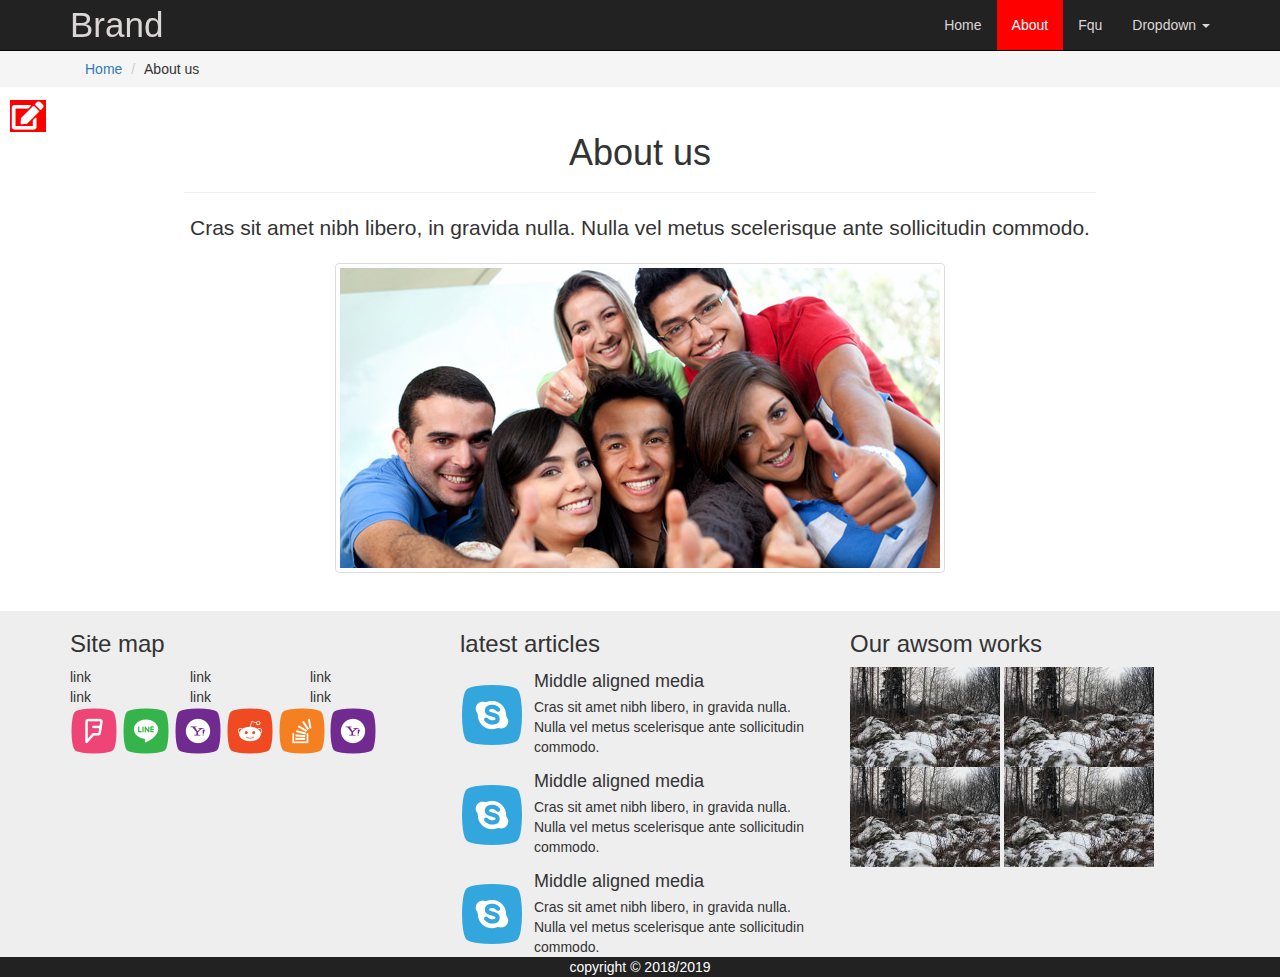
<file: About.html>
<!DOCTYPE html>
<html>
<head>
	<meta charset="utf-8">
	<meta http-equiv="X-UA-Compatible" content="IE=edge">
    <meta name="viewport" content="width=device-width, initial-scale=1">
	<title>boostrap3</title>
	<link rel="stylesheet"  href="css/bootstrap.css">
	<link rel="stylesheet"  href="css/all.min.css">
	<link rel="stylesheet"  href="css/style.css">
  <link rel="stylesheet"  href="css/pages.css">
	<link rel="stylesheet"  href="css/defaultcolors.css">
	<link rel="stylesheet"  href="css/hover.css">
	<script src="js/html5shiv.min.js" type="text/javascript"></script>
	<script src="js/respond.min.js" type="text/javascript"></script>
</head>
<body>
 <!--***************************************************color piker *********************************************************************-->
    <section class="colo_piker">
    	<div class="color_box">
    		<h4>Color Caption</h4>
    		<ul class="list-unstyled">
    			<li data-value = "css/defaultcolors.css"></li>
    			<li data-value ="css/bluecolors.css"></li>
    			
    		</ul>
    	</div>
    	<i class="fa fa-edit fa-2x gearBox"></i>
    </section>


 <!--**********************************************the navbar start here*************************************************************-->	
	<nav class="navbar  navbar-inverse navbar-fixed-top">
       <div class="container">
 <!-- Brand and toggle get grouped for better mobile display -->
       <div class="navbar-header">
      <button type="button" class="navbar-toggle collapsed" data-toggle="collapse" data-target="#bs-example-navbar-collapse-1" aria-expanded="false">
        <span class="sr-only">Toggle navigation</span>
        <span class="icon-bar"></span>
        <span class="icon-bar"></span>
        <span class="icon-bar"></span>
      </button>
      <a class="navbar-brand hvr-float" href="#">Brand</a>
    </div>
 <!-- Collect the nav links, forms, and other content for toggling -->
    <div class="collapse navbar-collapse" id="bs-example-navbar-collapse-1">
      <ul class="nav navbar-nav navbar-right">
        <li><a href="index.html">Home <span class="sr-only">(current)</span></a></li>
        <li class="active"><a href="about.html">About</a></li>
        <li><a href="Fqu.html">Fqu</a></li>
        <li class="dropdown">
          <a href="#" class="dropdown-toggle" data-toggle="dropdown" role="button" aria-haspopup="true" aria-expanded="false">Dropdown <span class="caret"></span></a>
          <ul class="dropdown-menu">
            <li><a href="#">Action</a></li>
            <li><a href="#">Another action</a></li>
            <li><a href="#">Something else here</a></li>
            <li role="separator" class="divider"></li>
            <li><a href="#">One more separated link</a></li>
          </ul>
        </li>
      </ul>
      
      
    </div><!-- /.navbar-collapse -->
  </div><!-- /.container-fluid -->
</nav>
 <!--**********************************************the navbar end here*************************************************************-->        
<div id="back_button">
  <i class="fa fa-chevron-up fa-3x"></i>
</div>
<section class="links">
  <div class="container">
    <ol class="breadcrumb">
       <li class="active"><a href="about.html">Home</a></li>
       <li ><a href="#"></a>About us</li>
    </ol>
  </div>
</section>

<section class="about_us text-center" >
  <div class="container">
    <h2 class="h1">About us</h2><hr>
    <p class="lead">Cras sit amet nibh libero, in gravida nulla. Nulla vel metus scelerisque ante sollicitudin commodo.</p>
    <img src="images/group-booking.jpg" class="img-thumbnail">
  </div>
</section>







 <!--.............................................foooter..................................................................................-->
<footer>
	<div class="container">
		<div class="row">
			
			<div class="col-lg-4">
				<h3>Site map</h3>
				<ul class="list-unstyled site-maps">
					<li>link</li>
		            <li>link</li>
		            <li>link</li>
		            <li>link</li>
		            <li>link</li>
		            <li>link</li>
				</ul>
				<div>
					
					<img src="images/if_social_media-12_3456206.png" alt="img">
					<img src="images/if_social_media-17_3456201.png" alt="img">
					<img src="images/if_social_media-47_3456220.png" alt="img">
					<img src="images/if_social_media-25_3456193.png" alt="img">
					<img src="images/if_social_media-32_3456186 (1).png" alt="img">
					<img src="images/if_social_media-47_3456220.png" alt="img">

				</div>
			</div>
			
			

			
			<div class="col-lg-4">
				<h3>latest articles</h3>
				             <div class="media">
                                  <div class="media-left media-middle">
                                          <a href="#">
                                              <img class="media-object" src="images/if_social_media-27_3456191.png" alt="img">
                                          </a>
                                    </div>
                                    <div class="media-body">
                                        <h4 class="media-heading">Middle aligned media</h4>
                                    Cras sit amet nibh libero, in gravida nulla. Nulla vel metus scelerisque ante sollicitudin commodo.
                                  </div>
                             </div>

                             <div class="media">
                                  <div class="media-left media-middle">
                                          <a href="#">
                                              <img class="media-object" src="images/if_social_media-27_3456191.png" alt="img">
                                          </a>
                                    </div>
                                    <div class="media-body">
                                        <h4 class="media-heading">Middle aligned media</h4>
                                    Cras sit amet nibh libero, in gravida nulla. Nulla vel metus scelerisque ante sollicitudin commodo.
                                  </div>
                             </div>

                             <div class="media">
                                  <div class="media-left media-middle">
                                          <a href="#">
                                              <img class="media-object" src="images/if_social_media-27_3456191.png" alt="img">
                                          </a>
                                    </div>
                                    <div class="media-body">
                                        <h4 class="media-heading">Middle aligned media</h4>
                                    Cras sit amet nibh libero, in gravida nulla. Nulla vel metus scelerisque ante sollicitudin commodo.
                                  </div>
                             </div>
			




			</div>


			<div class="col-lg-4">
			 <h3>Our awsom works</h3>
			 <img src="images/natur1.jpg">
			 <img src="images/natur1.jpg">
			 <img src="images/natur1.jpg">
			 <img src="images/natur1.jpg">
              
            </div>



		</div>
		
	</div>
	<div class="copy text-center" >copyright &copy 2018/2019</div>
</footer>












  <script src="js/jquery-3.3.1.min.js" type="text/javascript"></script>
  <script src="js/bootstrap.min.js"    type="text/javascript"></script>
  <script src="js/script.js"           type="text/javascript"></script>
  

</body>
</html>
</file>
<file: css/style.css>
body
{
	padding-top:51px;
	overflow: hidden;
	

}
  /***********************************colorpeaker***************************************/
  .colo_piker
  {
  	position: fixed;
  	top: 100px;
  	left: 10px;
  	color:#fff; 
  	z-index: 9999;
  }
  .color_box
  {
  	width: 100px;
  	padding: 10px;
  	background-color: #333;
  	float: left;
  	display: none;
  	
  } 
  .color_box li
  {
    float: left;
    margin-right: 5px;
    width: 10px;
    height: 10px;
    
  }
  .colo_piker .gearBox
  {
  	padding: 2px;
  	
  	cursor: pointer;
  }
  /***********************************navbar links**************************************/

  
  .navbar-inverse .navbar-nav > li > a{
  	color: #dcd6d6;
  }
  /***********************************navbar links**************************************/
  
  

  /***********************************navbar brand**************************************/
  .navbar-inverse .navbar-brand {
    color: #dcd6d6;
    font-size: 35px;
  }
  /***********************************navbar brand**************************************/
  
  


  /***********************************dropdown-menu**************************************/
  .navbar-nav > li > .dropdown-menu{
    background-color: #222222;
    
    left: 0;
    right: auto;
    min-width: 200px;
  }
  /***********************************dropdown-menu**************************************/
  /***********************************dropdown-menu links********************************/
  .dropdown-menu > li > a
  {
  	color: #fff;
  	padding: 8px 20px;
  	transition: padding 0.5s ease;
  }
  .dropdown-menu > li > a:hover, .dropdown-menu > li > a:focus {
    color: #fff;
    text-decoration: none;
    
    padding-left: 30px;
  } 
  /***********************************dropdown-menu links********************************/  

  /***********************************dropdown-menu divider********************************/  


  
 /***********************************dropdown-menu divider********************************/ 


  /***********************************slider**********************************************/ 
  .carousel-caption
  {
  	bottom: 210px;
  	background-color: rgba(1,1,1,0.4);
  	padding-right: 10px;
  	padding-left: 10px;
  	border-radius: 10px;
  }
  .carousel-indicators 
  {
    bottom: 130px;
  }
  /***********************************featurs*********************************************/
  .features
  {
  	background-color: #ddd;
  	padding-top: 2%;
  	padding-bottom: 2%;

  }
 
  /********************************testemonials****************************************/
  .testmonials
  {
  	
  	margin-top: 2%;
  }
  
   .testmonials .carousel-indicators
  {
  	position: static;
  	width: 100%;
  	margin-left: 0;
  }
  .testmonials .carousel-indicators li
   {
   	 
   	width: 80px;
   	height: 80px;
   	text-indent: 0px;
   	border-radius: 50%;
   	overflow: hidden;
   } 
  
  .testmonials .carousel-indicators li img
   {
     width: 100%;
     height: 100%;
   }
   /*****************shop*****************************************/
   .box-schop
   {
   	background: #ddd;
   	width: 200px;
   	padding: 3% 5%;
   	    margin: 0 auto 15px;
   }

   /******************team****************************************/
   .ourTeam
   {
   	margin-top: 5%;
   	background:url("../images/trolltunga.jpg") no-repeat ;
   	background-size: cover;
   	width: 100%;
   	min-height: 400px;
   	color: #fff;
   }
   .transparent
   {
   	background-color: rgba(2,2,2,0.6);
   	width: 100%;
   	min-height: 400px;
   	padding-top: 5%;
   	padding-bottom:5%;

   }
   /******************************************subscribe*****************************/
   .Subscribe
   {
   	background-color: #ddd;
   	padding-top: 2%;
   	padding-bottom: 5%;
   }
   /******************************************subscribe*****************************/
   /******************************************statistique*****************************/
   .statistics
   {
   	background:url("../images/azback2nature_adventures276.jpg") no-repeat center center fixed;
   	background-size:cover;
   	width: 100%;
   	min-height: 400px;
    color: #fff;
   }
   .statistics h1
   {
   	margin-bottom: 5%;
   }
   .statistics .stat
   {
   	margin-bottom: 10%;
   }
   /******************************************statistique*****************************/
   /*****************************************ourskills********************************/
   .ourskills
   {
   	padding-top: 5%;
   	padding-bottom: 2%;
   }
   .ourskills h1
   {
   	
   	margin-bottom: 5%;
   }
   .ourskills .progress
   {
   	height: 40px;
   }
   .ourskills .progress-bar
   {
   	font-weight: bold;
   	line-height: 40px;
   }
   .ourskills .info h3
   {
      margin-top: 0px;
      
      font-weight:bold;
   }
   /*********************contact us*********************************************/
   .contact_us
   {
   	background: url("../images/azback2nature_adventures276.jpg") no-repeat center center fixed;
   	background-size: cover;
   	min-height: 400px;
    color: #fff; 
   }
   .contact_us textarea
   {
   	width: 100%;
   	height: 115px;
   }
   .contact_us textarea,.contact_us input
   {
   	background: none;
    color: #fff;
   }
   /***************************************partners*****************************/
   .partners
   {
   	padding-bottom: 5%;
   	padding-top: 5%;
   	background-color: #3a3537;;

   }
   .partners img

   {
   	transition: all 1s ease;
   	opacity: 0.7;
   }
   .partners img:hover
   {
   		opacity: 1;
   }
   /***************************************footer**************************************/
   footer
   {
   	background-color: #eee;
   }

   footer .site-maps li
   {
   	float: left;
   	width: 33.3333%;
   }
   .copy
   {
   	background-color: #222;
   	color: #fff;   
   }
   .loading
   {
   	background-color: #222;
   	color: #fff;
   	width: 100%;
   	height:100%;
   	z-index: 999999;
   	position: absolute;
   	left: 0;
   	top: 0;

   }
   /**********************************************back btn*****************************************/
   #back_button
   {
   	width: 60px;
   	height: 40px;
   	color: #fff;
   	background-color: #777;
   	position: fixed;
   	bottom: 10px;
   	right: 10px;
    text-align: center;
    display: none;
    cursor: pointer;
   }
</file>
<file: css/pages.css>
/**********************************************************************ABOUT US*******************************************************/
.links
{
	background-color: #f5f5f5;
}
.breadcrumb {
    
    margin-bottom: 0px;
}
.about_us
{
	padding-top: 2%;
	padding-bottom: 3%;
}
.about_us hr{
	width: 80%;
	color: #111;
}
/**********************************************************************ABOUT US*******************************************************/
</file>
<file: css/defaultcolors.css>
.color_box,
 .contact_us textarea,.contact_us input
  {
  	border: 1px solid red;
  } 
  .colo_piker .gearBox,
  .navbar-inverse .navbar-nav > .active > a,
  .navbar-inverse .navbar-nav > .active > a:hover,
  .navbar-inverse .navbar-nav > .active > a:focus,
  .dropdown-menu > li > a:hover, .dropdown-menu > li > a:focus, 
  .dropdown-menu .divider,
  .testmonials .carousel-indicators .active,
  .dropdown-menu .divider
   {
   
    background-color: red;
   }
  .navbar-nav > li > .dropdown-menu{
    
    border-top: 1px solid red;
    
  }
  .features h3
  {

     color: red;  
  }
</file>
<file: css/all.min.css>
/*!
 * Font Awesome Free 5.1.1 by @fontawesome - https://fontawesome.com
 * License - https://fontawesome.com/license (Icons: CC BY 4.0, Fonts: SIL OFL 1.1, Code: MIT License)
 */
.fa,.fab,.fal,.far,.fas{-moz-osx-font-smoothing:grayscale;-webkit-font-smoothing:antialiased;display:inline-block;font-style:normal;font-variant:normal;text-rendering:auto;line-height:1}.fa-lg{font-size:1.33333em;line-height:.75em;vertical-align:-.0667em}.fa-xs{font-size:.75em}.fa-sm{font-size:.875em}.fa-1x{font-size:1em}.fa-2x{font-size:2em}.fa-3x{font-size:3em}.fa-4x{font-size:4em}.fa-5x{font-size:5em}.fa-6x{font-size:6em}.fa-7x{font-size:7em}.fa-8x{font-size:8em}.fa-9x{font-size:9em}.fa-10x{font-size:10em}.fa-fw{text-align:center;width:1.25em}.fa-ul{list-style-type:none;margin-left:2.5em;padding-left:0}.fa-ul>li{position:relative}.fa-li{left:-2em;position:absolute;text-align:center;width:2em;line-height:inherit}.fa-border{border:.08em solid #eee;border-radius:.1em;padding:.2em .25em .15em}.fa-pull-left{float:left}.fa-pull-right{float:right}.fa.fa-pull-left,.fab.fa-pull-left,.fal.fa-pull-left,.far.fa-pull-left,.fas.fa-pull-left{margin-right:.3em}.fa.fa-pull-right,.fab.fa-pull-right,.fal.fa-pull-right,.far.fa-pull-right,.fas.fa-pull-right{margin-left:.3em}.fa-spin{animation:a 2s infinite linear}.fa-pulse{animation:a 1s infinite steps(8)}@keyframes a{0%{transform:rotate(0deg)}to{transform:rotate(1turn)}}.fa-rotate-90{-ms-filter:"progid:DXImageTransform.Microsoft.BasicImage(rotation=1)";transform:rotate(90deg)}.fa-rotate-180{-ms-filter:"progid:DXImageTransform.Microsoft.BasicImage(rotation=2)";transform:rotate(180deg)}.fa-rotate-270{-ms-filter:"progid:DXImageTransform.Microsoft.BasicImage(rotation=3)";transform:rotate(270deg)}.fa-flip-horizontal{-ms-filter:"progid:DXImageTransform.Microsoft.BasicImage(rotation=0, mirror=1)";transform:scaleX(-1)}.fa-flip-vertical{transform:scaleY(-1)}.fa-flip-horizontal.fa-flip-vertical,.fa-flip-vertical{-ms-filter:"progid:DXImageTransform.Microsoft.BasicImage(rotation=2, mirror=1)"}.fa-flip-horizontal.fa-flip-vertical{transform:scale(-1)}:root .fa-flip-horizontal,:root .fa-flip-vertical,:root .fa-rotate-90,:root .fa-rotate-180,:root .fa-rotate-270{-webkit-filter:none;filter:none}.fa-stack{display:inline-block;height:2em;line-height:2em;position:relative;vertical-align:middle;width:2em}.fa-stack-1x,.fa-stack-2x{left:0;position:absolute;text-align:center;width:100%}.fa-stack-1x{line-height:inherit}.fa-stack-2x{font-size:2em}.fa-inverse{color:#fff}.fa-500px:before{content:"\f26e"}.fa-accessible-icon:before{content:"\f368"}.fa-accusoft:before{content:"\f369"}.fa-address-book:before{content:"\f2b9"}.fa-address-card:before{content:"\f2bb"}.fa-adjust:before{content:"\f042"}.fa-adn:before{content:"\f170"}.fa-adversal:before{content:"\f36a"}.fa-affiliatetheme:before{content:"\f36b"}.fa-algolia:before{content:"\f36c"}.fa-align-center:before{content:"\f037"}.fa-align-justify:before{content:"\f039"}.fa-align-left:before{content:"\f036"}.fa-align-right:before{content:"\f038"}.fa-allergies:before{content:"\f461"}.fa-amazon:before{content:"\f270"}.fa-amazon-pay:before{content:"\f42c"}.fa-ambulance:before{content:"\f0f9"}.fa-american-sign-language-interpreting:before{content:"\f2a3"}.fa-amilia:before{content:"\f36d"}.fa-anchor:before{content:"\f13d"}.fa-android:before{content:"\f17b"}.fa-angellist:before{content:"\f209"}.fa-angle-double-down:before{content:"\f103"}.fa-angle-double-left:before{content:"\f100"}.fa-angle-double-right:before{content:"\f101"}.fa-angle-double-up:before{content:"\f102"}.fa-angle-down:before{content:"\f107"}.fa-angle-left:before{content:"\f104"}.fa-angle-right:before{content:"\f105"}.fa-angle-up:before{content:"\f106"}.fa-angry:before{content:"\f556"}.fa-angrycreative:before{content:"\f36e"}.fa-angular:before{content:"\f420"}.fa-app-store:before{content:"\f36f"}.fa-app-store-ios:before{content:"\f370"}.fa-apper:before{content:"\f371"}.fa-apple:before{content:"\f179"}.fa-apple-pay:before{content:"\f415"}.fa-archive:before{content:"\f187"}.fa-archway:before{content:"\f557"}.fa-arrow-alt-circle-down:before{content:"\f358"}.fa-arrow-alt-circle-left:before{content:"\f359"}.fa-arrow-alt-circle-right:before{content:"\f35a"}.fa-arrow-alt-circle-up:before{content:"\f35b"}.fa-arrow-circle-down:before{content:"\f0ab"}.fa-arrow-circle-left:before{content:"\f0a8"}.fa-arrow-circle-right:before{content:"\f0a9"}.fa-arrow-circle-up:before{content:"\f0aa"}.fa-arrow-down:before{content:"\f063"}.fa-arrow-left:before{content:"\f060"}.fa-arrow-right:before{content:"\f061"}.fa-arrow-up:before{content:"\f062"}.fa-arrows-alt:before{content:"\f0b2"}.fa-arrows-alt-h:before{content:"\f337"}.fa-arrows-alt-v:before{content:"\f338"}.fa-assistive-listening-systems:before{content:"\f2a2"}.fa-asterisk:before{content:"\f069"}.fa-asymmetrik:before{content:"\f372"}.fa-at:before{content:"\f1fa"}.fa-atlas:before{content:"\f558"}.fa-audible:before{content:"\f373"}.fa-audio-description:before{content:"\f29e"}.fa-autoprefixer:before{content:"\f41c"}.fa-avianex:before{content:"\f374"}.fa-aviato:before{content:"\f421"}.fa-award:before{content:"\f559"}.fa-aws:before{content:"\f375"}.fa-backspace:before{content:"\f55a"}.fa-backward:before{content:"\f04a"}.fa-balance-scale:before{content:"\f24e"}.fa-ban:before{content:"\f05e"}.fa-band-aid:before{content:"\f462"}.fa-bandcamp:before{content:"\f2d5"}.fa-barcode:before{content:"\f02a"}.fa-bars:before{content:"\f0c9"}.fa-baseball-ball:before{content:"\f433"}.fa-basketball-ball:before{content:"\f434"}.fa-bath:before{content:"\f2cd"}.fa-battery-empty:before{content:"\f244"}.fa-battery-full:before{content:"\f240"}.fa-battery-half:before{content:"\f242"}.fa-battery-quarter:before{content:"\f243"}.fa-battery-three-quarters:before{content:"\f241"}.fa-bed:before{content:"\f236"}.fa-beer:before{content:"\f0fc"}.fa-behance:before{content:"\f1b4"}.fa-behance-square:before{content:"\f1b5"}.fa-bell:before{content:"\f0f3"}.fa-bell-slash:before{content:"\f1f6"}.fa-bezier-curve:before{content:"\f55b"}.fa-bicycle:before{content:"\f206"}.fa-bimobject:before{content:"\f378"}.fa-binoculars:before{content:"\f1e5"}.fa-birthday-cake:before{content:"\f1fd"}.fa-bitbucket:before{content:"\f171"}.fa-bitcoin:before{content:"\f379"}.fa-bity:before{content:"\f37a"}.fa-black-tie:before{content:"\f27e"}.fa-blackberry:before{content:"\f37b"}.fa-blender:before{content:"\f517"}.fa-blind:before{content:"\f29d"}.fa-blogger:before{content:"\f37c"}.fa-blogger-b:before{content:"\f37d"}.fa-bluetooth:before{content:"\f293"}.fa-bluetooth-b:before{content:"\f294"}.fa-bold:before{content:"\f032"}.fa-bolt:before{content:"\f0e7"}.fa-bomb:before{content:"\f1e2"}.fa-bong:before{content:"\f55c"}.fa-book:before{content:"\f02d"}.fa-book-open:before{content:"\f518"}.fa-bookmark:before{content:"\f02e"}.fa-bowling-ball:before{content:"\f436"}.fa-box:before{content:"\f466"}.fa-box-open:before{content:"\f49e"}.fa-boxes:before{content:"\f468"}.fa-braille:before{content:"\f2a1"}.fa-briefcase:before{content:"\f0b1"}.fa-briefcase-medical:before{content:"\f469"}.fa-broadcast-tower:before{content:"\f519"}.fa-broom:before{content:"\f51a"}.fa-brush:before{content:"\f55d"}.fa-btc:before{content:"\f15a"}.fa-bug:before{content:"\f188"}.fa-building:before{content:"\f1ad"}.fa-bullhorn:before{content:"\f0a1"}.fa-bullseye:before{content:"\f140"}.fa-burn:before{content:"\f46a"}.fa-buromobelexperte:before{content:"\f37f"}.fa-bus:before{content:"\f207"}.fa-bus-alt:before{content:"\f55e"}.fa-buysellads:before{content:"\f20d"}.fa-calculator:before{content:"\f1ec"}.fa-calendar:before{content:"\f133"}.fa-calendar-alt:before{content:"\f073"}.fa-calendar-check:before{content:"\f274"}.fa-calendar-minus:before{content:"\f272"}.fa-calendar-plus:before{content:"\f271"}.fa-calendar-times:before{content:"\f273"}.fa-camera:before{content:"\f030"}.fa-camera-retro:before{content:"\f083"}.fa-cannabis:before{content:"\f55f"}.fa-capsules:before{content:"\f46b"}.fa-car:before{content:"\f1b9"}.fa-caret-down:before{content:"\f0d7"}.fa-caret-left:before{content:"\f0d9"}.fa-caret-right:before{content:"\f0da"}.fa-caret-square-down:before{content:"\f150"}.fa-caret-square-left:before{content:"\f191"}.fa-caret-square-right:before{content:"\f152"}.fa-caret-square-up:before{content:"\f151"}.fa-caret-up:before{content:"\f0d8"}.fa-cart-arrow-down:before{content:"\f218"}.fa-cart-plus:before{content:"\f217"}.fa-cc-amazon-pay:before{content:"\f42d"}.fa-cc-amex:before{content:"\f1f3"}.fa-cc-apple-pay:before{content:"\f416"}.fa-cc-diners-club:before{content:"\f24c"}.fa-cc-discover:before{content:"\f1f2"}.fa-cc-jcb:before{content:"\f24b"}.fa-cc-mastercard:before{content:"\f1f1"}.fa-cc-paypal:before{content:"\f1f4"}.fa-cc-stripe:before{content:"\f1f5"}.fa-cc-visa:before{content:"\f1f0"}.fa-centercode:before{content:"\f380"}.fa-certificate:before{content:"\f0a3"}.fa-chalkboard:before{content:"\f51b"}.fa-chalkboard-teacher:before{content:"\f51c"}.fa-chart-area:before{content:"\f1fe"}.fa-chart-bar:before{content:"\f080"}.fa-chart-line:before{content:"\f201"}.fa-chart-pie:before{content:"\f200"}.fa-check:before{content:"\f00c"}.fa-check-circle:before{content:"\f058"}.fa-check-double:before{content:"\f560"}.fa-check-square:before{content:"\f14a"}.fa-chess:before{content:"\f439"}.fa-chess-bishop:before{content:"\f43a"}.fa-chess-board:before{content:"\f43c"}.fa-chess-king:before{content:"\f43f"}.fa-chess-knight:before{content:"\f441"}.fa-chess-pawn:before{content:"\f443"}.fa-chess-queen:before{content:"\f445"}.fa-chess-rook:before{content:"\f447"}.fa-chevron-circle-down:before{content:"\f13a"}.fa-chevron-circle-left:before{content:"\f137"}.fa-chevron-circle-right:before{content:"\f138"}.fa-chevron-circle-up:before{content:"\f139"}.fa-chevron-down:before{content:"\f078"}.fa-chevron-left:before{content:"\f053"}.fa-chevron-right:before{content:"\f054"}.fa-chevron-up:before{content:"\f077"}.fa-child:before{content:"\f1ae"}.fa-chrome:before{content:"\f268"}.fa-church:before{content:"\f51d"}.fa-circle:before{content:"\f111"}.fa-circle-notch:before{content:"\f1ce"}.fa-clipboard:before{content:"\f328"}.fa-clipboard-check:before{content:"\f46c"}.fa-clipboard-list:before{content:"\f46d"}.fa-clock:before{content:"\f017"}.fa-clone:before{content:"\f24d"}.fa-closed-captioning:before{content:"\f20a"}.fa-cloud:before{content:"\f0c2"}.fa-cloud-download-alt:before{content:"\f381"}.fa-cloud-upload-alt:before{content:"\f382"}.fa-cloudscale:before{content:"\f383"}.fa-cloudsmith:before{content:"\f384"}.fa-cloudversify:before{content:"\f385"}.fa-cocktail:before{content:"\f561"}.fa-code:before{content:"\f121"}.fa-code-branch:before{content:"\f126"}.fa-codepen:before{content:"\f1cb"}.fa-codiepie:before{content:"\f284"}.fa-coffee:before{content:"\f0f4"}.fa-cog:before{content:"\f013"}.fa-cogs:before{content:"\f085"}.fa-coins:before{content:"\f51e"}.fa-columns:before{content:"\f0db"}.fa-comment:before{content:"\f075"}.fa-comment-alt:before{content:"\f27a"}.fa-comment-dots:before{content:"\f4ad"}.fa-comment-slash:before{content:"\f4b3"}.fa-comments:before{content:"\f086"}.fa-compact-disc:before{content:"\f51f"}.fa-compass:before{content:"\f14e"}.fa-compress:before{content:"\f066"}.fa-concierge-bell:before{content:"\f562"}.fa-connectdevelop:before{content:"\f20e"}.fa-contao:before{content:"\f26d"}.fa-cookie:before{content:"\f563"}.fa-cookie-bite:before{content:"\f564"}.fa-copy:before{content:"\f0c5"}.fa-copyright:before{content:"\f1f9"}.fa-couch:before{content:"\f4b8"}.fa-cpanel:before{content:"\f388"}.fa-creative-commons:before{content:"\f25e"}.fa-creative-commons-by:before{content:"\f4e7"}.fa-creative-commons-nc:before{content:"\f4e8"}.fa-creative-commons-nc-eu:before{content:"\f4e9"}.fa-creative-commons-nc-jp:before{content:"\f4ea"}.fa-creative-commons-nd:before{content:"\f4eb"}.fa-creative-commons-pd:before{content:"\f4ec"}.fa-creative-commons-pd-alt:before{content:"\f4ed"}.fa-creative-commons-remix:before{content:"\f4ee"}.fa-creative-commons-sa:before{content:"\f4ef"}.fa-creative-commons-sampling:before{content:"\f4f0"}.fa-creative-commons-sampling-plus:before{content:"\f4f1"}.fa-creative-commons-share:before{content:"\f4f2"}.fa-credit-card:before{content:"\f09d"}.fa-crop:before{content:"\f125"}.fa-crop-alt:before{content:"\f565"}.fa-crosshairs:before{content:"\f05b"}.fa-crow:before{content:"\f520"}.fa-crown:before{content:"\f521"}.fa-css3:before{content:"\f13c"}.fa-css3-alt:before{content:"\f38b"}.fa-cube:before{content:"\f1b2"}.fa-cubes:before{content:"\f1b3"}.fa-cut:before{content:"\f0c4"}.fa-cuttlefish:before{content:"\f38c"}.fa-d-and-d:before{content:"\f38d"}.fa-dashcube:before{content:"\f210"}.fa-database:before{content:"\f1c0"}.fa-deaf:before{content:"\f2a4"}.fa-delicious:before{content:"\f1a5"}.fa-deploydog:before{content:"\f38e"}.fa-deskpro:before{content:"\f38f"}.fa-desktop:before{content:"\f108"}.fa-deviantart:before{content:"\f1bd"}.fa-diagnoses:before{content:"\f470"}.fa-dice:before{content:"\f522"}.fa-dice-five:before{content:"\f523"}.fa-dice-four:before{content:"\f524"}.fa-dice-one:before{content:"\f525"}.fa-dice-six:before{content:"\f526"}.fa-dice-three:before{content:"\f527"}.fa-dice-two:before{content:"\f528"}.fa-digg:before{content:"\f1a6"}.fa-digital-ocean:before{content:"\f391"}.fa-digital-tachograph:before{content:"\f566"}.fa-discord:before{content:"\f392"}.fa-discourse:before{content:"\f393"}.fa-divide:before{content:"\f529"}.fa-dizzy:before{content:"\f567"}.fa-dna:before{content:"\f471"}.fa-dochub:before{content:"\f394"}.fa-docker:before{content:"\f395"}.fa-dollar-sign:before{content:"\f155"}.fa-dolly:before{content:"\f472"}.fa-dolly-flatbed:before{content:"\f474"}.fa-donate:before{content:"\f4b9"}.fa-door-closed:before{content:"\f52a"}.fa-door-open:before{content:"\f52b"}.fa-dot-circle:before{content:"\f192"}.fa-dove:before{content:"\f4ba"}.fa-download:before{content:"\f019"}.fa-draft2digital:before{content:"\f396"}.fa-drafting-compass:before{content:"\f568"}.fa-dribbble:before{content:"\f17d"}.fa-dribbble-square:before{content:"\f397"}.fa-dropbox:before{content:"\f16b"}.fa-drum:before{content:"\f569"}.fa-drum-steelpan:before{content:"\f56a"}.fa-drupal:before{content:"\f1a9"}.fa-dumbbell:before{content:"\f44b"}.fa-dyalog:before{content:"\f399"}.fa-earlybirds:before{content:"\f39a"}.fa-ebay:before{content:"\f4f4"}.fa-edge:before{content:"\f282"}.fa-edit:before{content:"\f044"}.fa-eject:before{content:"\f052"}.fa-elementor:before{content:"\f430"}.fa-ellipsis-h:before{content:"\f141"}.fa-ellipsis-v:before{content:"\f142"}.fa-ember:before{content:"\f423"}.fa-empire:before{content:"\f1d1"}.fa-envelope:before{content:"\f0e0"}.fa-envelope-open:before{content:"\f2b6"}.fa-envelope-square:before{content:"\f199"}.fa-envira:before{content:"\f299"}.fa-equals:before{content:"\f52c"}.fa-eraser:before{content:"\f12d"}.fa-erlang:before{content:"\f39d"}.fa-ethereum:before{content:"\f42e"}.fa-etsy:before{content:"\f2d7"}.fa-euro-sign:before{content:"\f153"}.fa-exchange-alt:before{content:"\f362"}.fa-exclamation:before{content:"\f12a"}.fa-exclamation-circle:before{content:"\f06a"}.fa-exclamation-triangle:before{content:"\f071"}.fa-expand:before{content:"\f065"}.fa-expand-arrows-alt:before{content:"\f31e"}.fa-expeditedssl:before{content:"\f23e"}.fa-external-link-alt:before{content:"\f35d"}.fa-external-link-square-alt:before{content:"\f360"}.fa-eye:before{content:"\f06e"}.fa-eye-dropper:before{content:"\f1fb"}.fa-eye-slash:before{content:"\f070"}.fa-facebook:before{content:"\f09a"}.fa-facebook-f:before{content:"\f39e"}.fa-facebook-messenger:before{content:"\f39f"}.fa-facebook-square:before{content:"\f082"}.fa-fast-backward:before{content:"\f049"}.fa-fast-forward:before{content:"\f050"}.fa-fax:before{content:"\f1ac"}.fa-feather:before{content:"\f52d"}.fa-feather-alt:before{content:"\f56b"}.fa-female:before{content:"\f182"}.fa-fighter-jet:before{content:"\f0fb"}.fa-file:before{content:"\f15b"}.fa-file-alt:before{content:"\f15c"}.fa-file-archive:before{content:"\f1c6"}.fa-file-audio:before{content:"\f1c7"}.fa-file-code:before{content:"\f1c9"}.fa-file-contract:before{content:"\f56c"}.fa-file-download:before{content:"\f56d"}.fa-file-excel:before{content:"\f1c3"}.fa-file-export:before{content:"\f56e"}.fa-file-image:before{content:"\f1c5"}.fa-file-import:before{content:"\f56f"}.fa-file-invoice:before{content:"\f570"}.fa-file-invoice-dollar:before{content:"\f571"}.fa-file-medical:before{content:"\f477"}.fa-file-medical-alt:before{content:"\f478"}.fa-file-pdf:before{content:"\f1c1"}.fa-file-powerpoint:before{content:"\f1c4"}.fa-file-prescription:before{content:"\f572"}.fa-file-signature:before{content:"\f573"}.fa-file-upload:before{content:"\f574"}.fa-file-video:before{content:"\f1c8"}.fa-file-word:before{content:"\f1c2"}.fa-fill:before{content:"\f575"}.fa-fill-drip:before{content:"\f576"}.fa-film:before{content:"\f008"}.fa-filter:before{content:"\f0b0"}.fa-fingerprint:before{content:"\f577"}.fa-fire:before{content:"\f06d"}.fa-fire-extinguisher:before{content:"\f134"}.fa-firefox:before{content:"\f269"}.fa-first-aid:before{content:"\f479"}.fa-first-order:before{content:"\f2b0"}.fa-first-order-alt:before{content:"\f50a"}.fa-firstdraft:before{content:"\f3a1"}.fa-fish:before{content:"\f578"}.fa-flag:before{content:"\f024"}.fa-flag-checkered:before{content:"\f11e"}.fa-flask:before{content:"\f0c3"}.fa-flickr:before{content:"\f16e"}.fa-flipboard:before{content:"\f44d"}.fa-flushed:before{content:"\f579"}.fa-fly:before{content:"\f417"}.fa-folder:before{content:"\f07b"}.fa-folder-open:before{content:"\f07c"}.fa-font:before{content:"\f031"}.fa-font-awesome:before{content:"\f2b4"}.fa-font-awesome-alt:before{content:"\f35c"}.fa-font-awesome-flag:before{content:"\f425"}.fa-font-awesome-logo-full:before{content:"\f4e6"}.fa-fonticons:before{content:"\f280"}.fa-fonticons-fi:before{content:"\f3a2"}.fa-football-ball:before{content:"\f44e"}.fa-fort-awesome:before{content:"\f286"}.fa-fort-awesome-alt:before{content:"\f3a3"}.fa-forumbee:before{content:"\f211"}.fa-forward:before{content:"\f04e"}.fa-foursquare:before{content:"\f180"}.fa-free-code-camp:before{content:"\f2c5"}.fa-freebsd:before{content:"\f3a4"}.fa-frog:before{content:"\f52e"}.fa-frown:before{content:"\f119"}.fa-frown-open:before{content:"\f57a"}.fa-fulcrum:before{content:"\f50b"}.fa-futbol:before{content:"\f1e3"}.fa-galactic-republic:before{content:"\f50c"}.fa-galactic-senate:before{content:"\f50d"}.fa-gamepad:before{content:"\f11b"}.fa-gas-pump:before{content:"\f52f"}.fa-gavel:before{content:"\f0e3"}.fa-gem:before{content:"\f3a5"}.fa-genderless:before{content:"\f22d"}.fa-get-pocket:before{content:"\f265"}.fa-gg:before{content:"\f260"}.fa-gg-circle:before{content:"\f261"}.fa-gift:before{content:"\f06b"}.fa-git:before{content:"\f1d3"}.fa-git-square:before{content:"\f1d2"}.fa-github:before{content:"\f09b"}.fa-github-alt:before{content:"\f113"}.fa-github-square:before{content:"\f092"}.fa-gitkraken:before{content:"\f3a6"}.fa-gitlab:before{content:"\f296"}.fa-gitter:before{content:"\f426"}.fa-glass-martini:before{content:"\f000"}.fa-glass-martini-alt:before{content:"\f57b"}.fa-glasses:before{content:"\f530"}.fa-glide:before{content:"\f2a5"}.fa-glide-g:before{content:"\f2a6"}.fa-globe:before{content:"\f0ac"}.fa-globe-africa:before{content:"\f57c"}.fa-globe-americas:before{content:"\f57d"}.fa-globe-asia:before{content:"\f57e"}.fa-gofore:before{content:"\f3a7"}.fa-golf-ball:before{content:"\f450"}.fa-goodreads:before{content:"\f3a8"}.fa-goodreads-g:before{content:"\f3a9"}.fa-google:before{content:"\f1a0"}.fa-google-drive:before{content:"\f3aa"}.fa-google-play:before{content:"\f3ab"}.fa-google-plus:before{content:"\f2b3"}.fa-google-plus-g:before{content:"\f0d5"}.fa-google-plus-square:before{content:"\f0d4"}.fa-google-wallet:before{content:"\f1ee"}.fa-graduation-cap:before{content:"\f19d"}.fa-gratipay:before{content:"\f184"}.fa-grav:before{content:"\f2d6"}.fa-greater-than:before{content:"\f531"}.fa-greater-than-equal:before{content:"\f532"}.fa-grimace:before{content:"\f57f"}.fa-grin:before{content:"\f580"}.fa-grin-alt:before{content:"\f581"}.fa-grin-beam:before{content:"\f582"}.fa-grin-beam-sweat:before{content:"\f583"}.fa-grin-hearts:before{content:"\f584"}.fa-grin-squint:before{content:"\f585"}.fa-grin-squint-tears:before{content:"\f586"}.fa-grin-stars:before{content:"\f587"}.fa-grin-tears:before{content:"\f588"}.fa-grin-tongue:before{content:"\f589"}.fa-grin-tongue-squint:before{content:"\f58a"}.fa-grin-tongue-wink:before{content:"\f58b"}.fa-grin-wink:before{content:"\f58c"}.fa-grip-horizontal:before{content:"\f58d"}.fa-grip-vertical:before{content:"\f58e"}.fa-gripfire:before{content:"\f3ac"}.fa-grunt:before{content:"\f3ad"}.fa-gulp:before{content:"\f3ae"}.fa-h-square:before{content:"\f0fd"}.fa-hacker-news:before{content:"\f1d4"}.fa-hacker-news-square:before{content:"\f3af"}.fa-hand-holding:before{content:"\f4bd"}.fa-hand-holding-heart:before{content:"\f4be"}.fa-hand-holding-usd:before{content:"\f4c0"}.fa-hand-lizard:before{content:"\f258"}.fa-hand-paper:before{content:"\f256"}.fa-hand-peace:before{content:"\f25b"}.fa-hand-point-down:before{content:"\f0a7"}.fa-hand-point-left:before{content:"\f0a5"}.fa-hand-point-right:before{content:"\f0a4"}.fa-hand-point-up:before{content:"\f0a6"}.fa-hand-pointer:before{content:"\f25a"}.fa-hand-rock:before{content:"\f255"}.fa-hand-scissors:before{content:"\f257"}.fa-hand-spock:before{content:"\f259"}.fa-hands:before{content:"\f4c2"}.fa-hands-helping:before{content:"\f4c4"}.fa-handshake:before{content:"\f2b5"}.fa-hashtag:before{content:"\f292"}.fa-hdd:before{content:"\f0a0"}.fa-heading:before{content:"\f1dc"}.fa-headphones:before{content:"\f025"}.fa-headphones-alt:before{content:"\f58f"}.fa-headset:before{content:"\f590"}.fa-heart:before{content:"\f004"}.fa-heartbeat:before{content:"\f21e"}.fa-helicopter:before{content:"\f533"}.fa-highlighter:before{content:"\f591"}.fa-hips:before{content:"\f452"}.fa-hire-a-helper:before{content:"\f3b0"}.fa-history:before{content:"\f1da"}.fa-hockey-puck:before{content:"\f453"}.fa-home:before{content:"\f015"}.fa-hooli:before{content:"\f427"}.fa-hornbill:before{content:"\f592"}.fa-hospital:before{content:"\f0f8"}.fa-hospital-alt:before{content:"\f47d"}.fa-hospital-symbol:before{content:"\f47e"}.fa-hot-tub:before{content:"\f593"}.fa-hotel:before{content:"\f594"}.fa-hotjar:before{content:"\f3b1"}.fa-hourglass:before{content:"\f254"}.fa-hourglass-end:before{content:"\f253"}.fa-hourglass-half:before{content:"\f252"}.fa-hourglass-start:before{content:"\f251"}.fa-houzz:before{content:"\f27c"}.fa-html5:before{content:"\f13b"}.fa-hubspot:before{content:"\f3b2"}.fa-i-cursor:before{content:"\f246"}.fa-id-badge:before{content:"\f2c1"}.fa-id-card:before{content:"\f2c2"}.fa-id-card-alt:before{content:"\f47f"}.fa-image:before{content:"\f03e"}.fa-images:before{content:"\f302"}.fa-imdb:before{content:"\f2d8"}.fa-inbox:before{content:"\f01c"}.fa-indent:before{content:"\f03c"}.fa-industry:before{content:"\f275"}.fa-infinity:before{content:"\f534"}.fa-info:before{content:"\f129"}.fa-info-circle:before{content:"\f05a"}.fa-instagram:before{content:"\f16d"}.fa-internet-explorer:before{content:"\f26b"}.fa-ioxhost:before{content:"\f208"}.fa-italic:before{content:"\f033"}.fa-itunes:before{content:"\f3b4"}.fa-itunes-note:before{content:"\f3b5"}.fa-java:before{content:"\f4e4"}.fa-jedi-order:before{content:"\f50e"}.fa-jenkins:before{content:"\f3b6"}.fa-joget:before{content:"\f3b7"}.fa-joint:before{content:"\f595"}.fa-joomla:before{content:"\f1aa"}.fa-js:before{content:"\f3b8"}.fa-js-square:before{content:"\f3b9"}.fa-jsfiddle:before{content:"\f1cc"}.fa-key:before{content:"\f084"}.fa-keybase:before{content:"\f4f5"}.fa-keyboard:before{content:"\f11c"}.fa-keycdn:before{content:"\f3ba"}.fa-kickstarter:before{content:"\f3bb"}.fa-kickstarter-k:before{content:"\f3bc"}.fa-kiss:before{content:"\f596"}.fa-kiss-beam:before{content:"\f597"}.fa-kiss-wink-heart:before{content:"\f598"}.fa-kiwi-bird:before{content:"\f535"}.fa-korvue:before{content:"\f42f"}.fa-language:before{content:"\f1ab"}.fa-laptop:before{content:"\f109"}.fa-laravel:before{content:"\f3bd"}.fa-lastfm:before{content:"\f202"}.fa-lastfm-square:before{content:"\f203"}.fa-laugh:before{content:"\f599"}.fa-laugh-beam:before{content:"\f59a"}.fa-laugh-squint:before{content:"\f59b"}.fa-laugh-wink:before{content:"\f59c"}.fa-leaf:before{content:"\f06c"}.fa-leanpub:before{content:"\f212"}.fa-lemon:before{content:"\f094"}.fa-less:before{content:"\f41d"}.fa-less-than:before{content:"\f536"}.fa-less-than-equal:before{content:"\f537"}.fa-level-down-alt:before{content:"\f3be"}.fa-level-up-alt:before{content:"\f3bf"}.fa-life-ring:before{content:"\f1cd"}.fa-lightbulb:before{content:"\f0eb"}.fa-line:before{content:"\f3c0"}.fa-link:before{content:"\f0c1"}.fa-linkedin:before{content:"\f08c"}.fa-linkedin-in:before{content:"\f0e1"}.fa-linode:before{content:"\f2b8"}.fa-linux:before{content:"\f17c"}.fa-lira-sign:before{content:"\f195"}.fa-list:before{content:"\f03a"}.fa-list-alt:before{content:"\f022"}.fa-list-ol:before{content:"\f0cb"}.fa-list-ul:before{content:"\f0ca"}.fa-location-arrow:before{content:"\f124"}.fa-lock:before{content:"\f023"}.fa-lock-open:before{content:"\f3c1"}.fa-long-arrow-alt-down:before{content:"\f309"}.fa-long-arrow-alt-left:before{content:"\f30a"}.fa-long-arrow-alt-right:before{content:"\f30b"}.fa-long-arrow-alt-up:before{content:"\f30c"}.fa-low-vision:before{content:"\f2a8"}.fa-luggage-cart:before{content:"\f59d"}.fa-lyft:before{content:"\f3c3"}.fa-magento:before{content:"\f3c4"}.fa-magic:before{content:"\f0d0"}.fa-magnet:before{content:"\f076"}.fa-mailchimp:before{content:"\f59e"}.fa-male:before{content:"\f183"}.fa-mandalorian:before{content:"\f50f"}.fa-map:before{content:"\f279"}.fa-map-marked:before{content:"\f59f"}.fa-map-marked-alt:before{content:"\f5a0"}.fa-map-marker:before{content:"\f041"}.fa-map-marker-alt:before{content:"\f3c5"}.fa-map-pin:before{content:"\f276"}.fa-map-signs:before{content:"\f277"}.fa-marker:before{content:"\f5a1"}.fa-mars:before{content:"\f222"}.fa-mars-double:before{content:"\f227"}.fa-mars-stroke:before{content:"\f229"}.fa-mars-stroke-h:before{content:"\f22b"}.fa-mars-stroke-v:before{content:"\f22a"}.fa-mastodon:before{content:"\f4f6"}.fa-maxcdn:before{content:"\f136"}.fa-medal:before{content:"\f5a2"}.fa-medapps:before{content:"\f3c6"}.fa-medium:before{content:"\f23a"}.fa-medium-m:before{content:"\f3c7"}.fa-medkit:before{content:"\f0fa"}.fa-medrt:before{content:"\f3c8"}.fa-meetup:before{content:"\f2e0"}.fa-megaport:before{content:"\f5a3"}.fa-meh:before{content:"\f11a"}.fa-meh-blank:before{content:"\f5a4"}.fa-meh-rolling-eyes:before{content:"\f5a5"}.fa-memory:before{content:"\f538"}.fa-mercury:before{content:"\f223"}.fa-microchip:before{content:"\f2db"}.fa-microphone:before{content:"\f130"}.fa-microphone-alt:before{content:"\f3c9"}.fa-microphone-alt-slash:before{content:"\f539"}.fa-microphone-slash:before{content:"\f131"}.fa-microsoft:before{content:"\f3ca"}.fa-minus:before{content:"\f068"}.fa-minus-circle:before{content:"\f056"}.fa-minus-square:before{content:"\f146"}.fa-mix:before{content:"\f3cb"}.fa-mixcloud:before{content:"\f289"}.fa-mizuni:before{content:"\f3cc"}.fa-mobile:before{content:"\f10b"}.fa-mobile-alt:before{content:"\f3cd"}.fa-modx:before{content:"\f285"}.fa-monero:before{content:"\f3d0"}.fa-money-bill:before{content:"\f0d6"}.fa-money-bill-alt:before{content:"\f3d1"}.fa-money-bill-wave:before{content:"\f53a"}.fa-money-bill-wave-alt:before{content:"\f53b"}.fa-money-check:before{content:"\f53c"}.fa-money-check-alt:before{content:"\f53d"}.fa-monument:before{content:"\f5a6"}.fa-moon:before{content:"\f186"}.fa-mortar-pestle:before{content:"\f5a7"}.fa-motorcycle:before{content:"\f21c"}.fa-mouse-pointer:before{content:"\f245"}.fa-music:before{content:"\f001"}.fa-napster:before{content:"\f3d2"}.fa-neuter:before{content:"\f22c"}.fa-newspaper:before{content:"\f1ea"}.fa-nimblr:before{content:"\f5a8"}.fa-nintendo-switch:before{content:"\f418"}.fa-node:before{content:"\f419"}.fa-node-js:before{content:"\f3d3"}.fa-not-equal:before{content:"\f53e"}.fa-notes-medical:before{content:"\f481"}.fa-npm:before{content:"\f3d4"}.fa-ns8:before{content:"\f3d5"}.fa-nutritionix:before{content:"\f3d6"}.fa-object-group:before{content:"\f247"}.fa-object-ungroup:before{content:"\f248"}.fa-odnoklassniki:before{content:"\f263"}.fa-odnoklassniki-square:before{content:"\f264"}.fa-old-republic:before{content:"\f510"}.fa-opencart:before{content:"\f23d"}.fa-openid:before{content:"\f19b"}.fa-opera:before{content:"\f26a"}.fa-optin-monster:before{content:"\f23c"}.fa-osi:before{content:"\f41a"}.fa-outdent:before{content:"\f03b"}.fa-page4:before{content:"\f3d7"}.fa-pagelines:before{content:"\f18c"}.fa-paint-brush:before{content:"\f1fc"}.fa-paint-roller:before{content:"\f5aa"}.fa-palette:before{content:"\f53f"}.fa-palfed:before{content:"\f3d8"}.fa-pallet:before{content:"\f482"}.fa-paper-plane:before{content:"\f1d8"}.fa-paperclip:before{content:"\f0c6"}.fa-parachute-box:before{content:"\f4cd"}.fa-paragraph:before{content:"\f1dd"}.fa-parking:before{content:"\f540"}.fa-passport:before{content:"\f5ab"}.fa-paste:before{content:"\f0ea"}.fa-patreon:before{content:"\f3d9"}.fa-pause:before{content:"\f04c"}.fa-pause-circle:before{content:"\f28b"}.fa-paw:before{content:"\f1b0"}.fa-paypal:before{content:"\f1ed"}.fa-pen:before{content:"\f304"}.fa-pen-alt:before{content:"\f305"}.fa-pen-fancy:before{content:"\f5ac"}.fa-pen-nib:before{content:"\f5ad"}.fa-pen-square:before{content:"\f14b"}.fa-pencil-alt:before{content:"\f303"}.fa-pencil-ruler:before{content:"\f5ae"}.fa-people-carry:before{content:"\f4ce"}.fa-percent:before{content:"\f295"}.fa-percentage:before{content:"\f541"}.fa-periscope:before{content:"\f3da"}.fa-phabricator:before{content:"\f3db"}.fa-phoenix-framework:before{content:"\f3dc"}.fa-phoenix-squadron:before{content:"\f511"}.fa-phone:before{content:"\f095"}.fa-phone-slash:before{content:"\f3dd"}.fa-phone-square:before{content:"\f098"}.fa-phone-volume:before{content:"\f2a0"}.fa-php:before{content:"\f457"}.fa-pied-piper:before{content:"\f2ae"}.fa-pied-piper-alt:before{content:"\f1a8"}.fa-pied-piper-hat:before{content:"\f4e5"}.fa-pied-piper-pp:before{content:"\f1a7"}.fa-piggy-bank:before{content:"\f4d3"}.fa-pills:before{content:"\f484"}.fa-pinterest:before{content:"\f0d2"}.fa-pinterest-p:before{content:"\f231"}.fa-pinterest-square:before{content:"\f0d3"}.fa-plane:before{content:"\f072"}.fa-plane-arrival:before{content:"\f5af"}.fa-plane-departure:before{content:"\f5b0"}.fa-play:before{content:"\f04b"}.fa-play-circle:before{content:"\f144"}.fa-playstation:before{content:"\f3df"}.fa-plug:before{content:"\f1e6"}.fa-plus:before{content:"\f067"}.fa-plus-circle:before{content:"\f055"}.fa-plus-square:before{content:"\f0fe"}.fa-podcast:before{content:"\f2ce"}.fa-poo:before{content:"\f2fe"}.fa-portrait:before{content:"\f3e0"}.fa-pound-sign:before{content:"\f154"}.fa-power-off:before{content:"\f011"}.fa-prescription:before{content:"\f5b1"}.fa-prescription-bottle:before{content:"\f485"}.fa-prescription-bottle-alt:before{content:"\f486"}.fa-print:before{content:"\f02f"}.fa-procedures:before{content:"\f487"}.fa-product-hunt:before{content:"\f288"}.fa-project-diagram:before{content:"\f542"}.fa-pushed:before{content:"\f3e1"}.fa-puzzle-piece:before{content:"\f12e"}.fa-python:before{content:"\f3e2"}.fa-qq:before{content:"\f1d6"}.fa-qrcode:before{content:"\f029"}.fa-question:before{content:"\f128"}.fa-question-circle:before{content:"\f059"}.fa-quidditch:before{content:"\f458"}.fa-quinscape:before{content:"\f459"}.fa-quora:before{content:"\f2c4"}.fa-quote-left:before{content:"\f10d"}.fa-quote-right:before{content:"\f10e"}.fa-r-project:before{content:"\f4f7"}.fa-random:before{content:"\f074"}.fa-ravelry:before{content:"\f2d9"}.fa-react:before{content:"\f41b"}.fa-readme:before{content:"\f4d5"}.fa-rebel:before{content:"\f1d0"}.fa-receipt:before{content:"\f543"}.fa-recycle:before{content:"\f1b8"}.fa-red-river:before{content:"\f3e3"}.fa-reddit:before{content:"\f1a1"}.fa-reddit-alien:before{content:"\f281"}.fa-reddit-square:before{content:"\f1a2"}.fa-redo:before{content:"\f01e"}.fa-redo-alt:before{content:"\f2f9"}.fa-registered:before{content:"\f25d"}.fa-rendact:before{content:"\f3e4"}.fa-renren:before{content:"\f18b"}.fa-reply:before{content:"\f3e5"}.fa-reply-all:before{content:"\f122"}.fa-replyd:before{content:"\f3e6"}.fa-researchgate:before{content:"\f4f8"}.fa-resolving:before{content:"\f3e7"}.fa-retweet:before{content:"\f079"}.fa-rev:before{content:"\f5b2"}.fa-ribbon:before{content:"\f4d6"}.fa-road:before{content:"\f018"}.fa-robot:before{content:"\f544"}.fa-rocket:before{content:"\f135"}.fa-rocketchat:before{content:"\f3e8"}.fa-rockrms:before{content:"\f3e9"}.fa-rss:before{content:"\f09e"}.fa-rss-square:before{content:"\f143"}.fa-ruble-sign:before{content:"\f158"}.fa-ruler:before{content:"\f545"}.fa-ruler-combined:before{content:"\f546"}.fa-ruler-horizontal:before{content:"\f547"}.fa-ruler-vertical:before{content:"\f548"}.fa-rupee-sign:before{content:"\f156"}.fa-sad-cry:before{content:"\f5b3"}.fa-sad-tear:before{content:"\f5b4"}.fa-safari:before{content:"\f267"}.fa-sass:before{content:"\f41e"}.fa-save:before{content:"\f0c7"}.fa-schlix:before{content:"\f3ea"}.fa-school:before{content:"\f549"}.fa-screwdriver:before{content:"\f54a"}.fa-scribd:before{content:"\f28a"}.fa-search:before{content:"\f002"}.fa-search-minus:before{content:"\f010"}.fa-search-plus:before{content:"\f00e"}.fa-searchengin:before{content:"\f3eb"}.fa-seedling:before{content:"\f4d8"}.fa-sellcast:before{content:"\f2da"}.fa-sellsy:before{content:"\f213"}.fa-server:before{content:"\f233"}.fa-servicestack:before{content:"\f3ec"}.fa-share:before{content:"\f064"}.fa-share-alt:before{content:"\f1e0"}.fa-share-alt-square:before{content:"\f1e1"}.fa-share-square:before{content:"\f14d"}.fa-shekel-sign:before{content:"\f20b"}.fa-shield-alt:before{content:"\f3ed"}.fa-ship:before{content:"\f21a"}.fa-shipping-fast:before{content:"\f48b"}.fa-shirtsinbulk:before{content:"\f214"}.fa-shoe-prints:before{content:"\f54b"}.fa-shopping-bag:before{content:"\f290"}.fa-shopping-basket:before{content:"\f291"}.fa-shopping-cart:before{content:"\f07a"}.fa-shopware:before{content:"\f5b5"}.fa-shower:before{content:"\f2cc"}.fa-shuttle-van:before{content:"\f5b6"}.fa-sign:before{content:"\f4d9"}.fa-sign-in-alt:before{content:"\f2f6"}.fa-sign-language:before{content:"\f2a7"}.fa-sign-out-alt:before{content:"\f2f5"}.fa-signal:before{content:"\f012"}.fa-signature:before{content:"\f5b7"}.fa-simplybuilt:before{content:"\f215"}.fa-sistrix:before{content:"\f3ee"}.fa-sitemap:before{content:"\f0e8"}.fa-sith:before{content:"\f512"}.fa-skull:before{content:"\f54c"}.fa-skyatlas:before{content:"\f216"}.fa-skype:before{content:"\f17e"}.fa-slack:before{content:"\f198"}.fa-slack-hash:before{content:"\f3ef"}.fa-sliders-h:before{content:"\f1de"}.fa-slideshare:before{content:"\f1e7"}.fa-smile:before{content:"\f118"}.fa-smile-beam:before{content:"\f5b8"}.fa-smile-wink:before{content:"\f4da"}.fa-smoking:before{content:"\f48d"}.fa-smoking-ban:before{content:"\f54d"}.fa-snapchat:before{content:"\f2ab"}.fa-snapchat-ghost:before{content:"\f2ac"}.fa-snapchat-square:before{content:"\f2ad"}.fa-snowflake:before{content:"\f2dc"}.fa-solar-panel:before{content:"\f5ba"}.fa-sort:before{content:"\f0dc"}.fa-sort-alpha-down:before{content:"\f15d"}.fa-sort-alpha-up:before{content:"\f15e"}.fa-sort-amount-down:before{content:"\f160"}.fa-sort-amount-up:before{content:"\f161"}.fa-sort-down:before{content:"\f0dd"}.fa-sort-numeric-down:before{content:"\f162"}.fa-sort-numeric-up:before{content:"\f163"}.fa-sort-up:before{content:"\f0de"}.fa-soundcloud:before{content:"\f1be"}.fa-spa:before{content:"\f5bb"}.fa-space-shuttle:before{content:"\f197"}.fa-speakap:before{content:"\f3f3"}.fa-spinner:before{content:"\f110"}.fa-splotch:before{content:"\f5bc"}.fa-spotify:before{content:"\f1bc"}.fa-spray-can:before{content:"\f5bd"}.fa-square:before{content:"\f0c8"}.fa-square-full:before{content:"\f45c"}.fa-squarespace:before{content:"\f5be"}.fa-stack-exchange:before{content:"\f18d"}.fa-stack-overflow:before{content:"\f16c"}.fa-stamp:before{content:"\f5bf"}.fa-star:before{content:"\f005"}.fa-star-half:before{content:"\f089"}.fa-star-half-alt:before{content:"\f5c0"}.fa-staylinked:before{content:"\f3f5"}.fa-steam:before{content:"\f1b6"}.fa-steam-square:before{content:"\f1b7"}.fa-steam-symbol:before{content:"\f3f6"}.fa-step-backward:before{content:"\f048"}.fa-step-forward:before{content:"\f051"}.fa-stethoscope:before{content:"\f0f1"}.fa-sticker-mule:before{content:"\f3f7"}.fa-sticky-note:before{content:"\f249"}.fa-stop:before{content:"\f04d"}.fa-stop-circle:before{content:"\f28d"}.fa-stopwatch:before{content:"\f2f2"}.fa-store:before{content:"\f54e"}.fa-store-alt:before{content:"\f54f"}.fa-strava:before{content:"\f428"}.fa-stream:before{content:"\f550"}.fa-street-view:before{content:"\f21d"}.fa-strikethrough:before{content:"\f0cc"}.fa-stripe:before{content:"\f429"}.fa-stripe-s:before{content:"\f42a"}.fa-stroopwafel:before{content:"\f551"}.fa-studiovinari:before{content:"\f3f8"}.fa-stumbleupon:before{content:"\f1a4"}.fa-stumbleupon-circle:before{content:"\f1a3"}.fa-subscript:before{content:"\f12c"}.fa-subway:before{content:"\f239"}.fa-suitcase:before{content:"\f0f2"}.fa-suitcase-rolling:before{content:"\f5c1"}.fa-sun:before{content:"\f185"}.fa-superpowers:before{content:"\f2dd"}.fa-superscript:before{content:"\f12b"}.fa-supple:before{content:"\f3f9"}.fa-surprise:before{content:"\f5c2"}.fa-swatchbook:before{content:"\f5c3"}.fa-swimmer:before{content:"\f5c4"}.fa-swimming-pool:before{content:"\f5c5"}.fa-sync:before{content:"\f021"}.fa-sync-alt:before{content:"\f2f1"}.fa-syringe:before{content:"\f48e"}.fa-table:before{content:"\f0ce"}.fa-table-tennis:before{content:"\f45d"}.fa-tablet:before{content:"\f10a"}.fa-tablet-alt:before{content:"\f3fa"}.fa-tablets:before{content:"\f490"}.fa-tachometer-alt:before{content:"\f3fd"}.fa-tag:before{content:"\f02b"}.fa-tags:before{content:"\f02c"}.fa-tape:before{content:"\f4db"}.fa-tasks:before{content:"\f0ae"}.fa-taxi:before{content:"\f1ba"}.fa-teamspeak:before{content:"\f4f9"}.fa-telegram:before{content:"\f2c6"}.fa-telegram-plane:before{content:"\f3fe"}.fa-tencent-weibo:before{content:"\f1d5"}.fa-terminal:before{content:"\f120"}.fa-text-height:before{content:"\f034"}.fa-text-width:before{content:"\f035"}.fa-th:before{content:"\f00a"}.fa-th-large:before{content:"\f009"}.fa-th-list:before{content:"\f00b"}.fa-themeco:before{content:"\f5c6"}.fa-themeisle:before{content:"\f2b2"}.fa-thermometer:before{content:"\f491"}.fa-thermometer-empty:before{content:"\f2cb"}.fa-thermometer-full:before{content:"\f2c7"}.fa-thermometer-half:before{content:"\f2c9"}.fa-thermometer-quarter:before{content:"\f2ca"}.fa-thermometer-three-quarters:before{content:"\f2c8"}.fa-thumbs-down:before{content:"\f165"}.fa-thumbs-up:before{content:"\f164"}.fa-thumbtack:before{content:"\f08d"}.fa-ticket-alt:before{content:"\f3ff"}.fa-times:before{content:"\f00d"}.fa-times-circle:before{content:"\f057"}.fa-tint:before{content:"\f043"}.fa-tint-slash:before{content:"\f5c7"}.fa-tired:before{content:"\f5c8"}.fa-toggle-off:before{content:"\f204"}.fa-toggle-on:before{content:"\f205"}.fa-toolbox:before{content:"\f552"}.fa-tooth:before{content:"\f5c9"}.fa-trade-federation:before{content:"\f513"}.fa-trademark:before{content:"\f25c"}.fa-train:before{content:"\f238"}.fa-transgender:before{content:"\f224"}.fa-transgender-alt:before{content:"\f225"}.fa-trash:before{content:"\f1f8"}.fa-trash-alt:before{content:"\f2ed"}.fa-tree:before{content:"\f1bb"}.fa-trello:before{content:"\f181"}.fa-tripadvisor:before{content:"\f262"}.fa-trophy:before{content:"\f091"}.fa-truck:before{content:"\f0d1"}.fa-truck-loading:before{content:"\f4de"}.fa-truck-moving:before{content:"\f4df"}.fa-tshirt:before{content:"\f553"}.fa-tty:before{content:"\f1e4"}.fa-tumblr:before{content:"\f173"}.fa-tumblr-square:before{content:"\f174"}.fa-tv:before{content:"\f26c"}.fa-twitch:before{content:"\f1e8"}.fa-twitter:before{content:"\f099"}.fa-twitter-square:before{content:"\f081"}.fa-typo3:before{content:"\f42b"}.fa-uber:before{content:"\f402"}.fa-uikit:before{content:"\f403"}.fa-umbrella:before{content:"\f0e9"}.fa-umbrella-beach:before{content:"\f5ca"}.fa-underline:before{content:"\f0cd"}.fa-undo:before{content:"\f0e2"}.fa-undo-alt:before{content:"\f2ea"}.fa-uniregistry:before{content:"\f404"}.fa-universal-access:before{content:"\f29a"}.fa-university:before{content:"\f19c"}.fa-unlink:before{content:"\f127"}.fa-unlock:before{content:"\f09c"}.fa-unlock-alt:before{content:"\f13e"}.fa-untappd:before{content:"\f405"}.fa-upload:before{content:"\f093"}.fa-usb:before{content:"\f287"}.fa-user:before{content:"\f007"}.fa-user-alt:before{content:"\f406"}.fa-user-alt-slash:before{content:"\f4fa"}.fa-user-astronaut:before{content:"\f4fb"}.fa-user-check:before{content:"\f4fc"}.fa-user-circle:before{content:"\f2bd"}.fa-user-clock:before{content:"\f4fd"}.fa-user-cog:before{content:"\f4fe"}.fa-user-edit:before{content:"\f4ff"}.fa-user-friends:before{content:"\f500"}.fa-user-graduate:before{content:"\f501"}.fa-user-lock:before{content:"\f502"}.fa-user-md:before{content:"\f0f0"}.fa-user-minus:before{content:"\f503"}.fa-user-ninja:before{content:"\f504"}.fa-user-plus:before{content:"\f234"}.fa-user-secret:before{content:"\f21b"}.fa-user-shield:before{content:"\f505"}.fa-user-slash:before{content:"\f506"}.fa-user-tag:before{content:"\f507"}.fa-user-tie:before{content:"\f508"}.fa-user-times:before{content:"\f235"}.fa-users:before{content:"\f0c0"}.fa-users-cog:before{content:"\f509"}.fa-ussunnah:before{content:"\f407"}.fa-utensil-spoon:before{content:"\f2e5"}.fa-utensils:before{content:"\f2e7"}.fa-vaadin:before{content:"\f408"}.fa-vector-square:before{content:"\f5cb"}.fa-venus:before{content:"\f221"}.fa-venus-double:before{content:"\f226"}.fa-venus-mars:before{content:"\f228"}.fa-viacoin:before{content:"\f237"}.fa-viadeo:before{content:"\f2a9"}.fa-viadeo-square:before{content:"\f2aa"}.fa-vial:before{content:"\f492"}.fa-vials:before{content:"\f493"}.fa-viber:before{content:"\f409"}.fa-video:before{content:"\f03d"}.fa-video-slash:before{content:"\f4e2"}.fa-vimeo:before{content:"\f40a"}.fa-vimeo-square:before{content:"\f194"}.fa-vimeo-v:before{content:"\f27d"}.fa-vine:before{content:"\f1ca"}.fa-vk:before{content:"\f189"}.fa-vnv:before{content:"\f40b"}.fa-volleyball-ball:before{content:"\f45f"}.fa-volume-down:before{content:"\f027"}.fa-volume-off:before{content:"\f026"}.fa-volume-up:before{content:"\f028"}.fa-vuejs:before{content:"\f41f"}.fa-walking:before{content:"\f554"}.fa-wallet:before{content:"\f555"}.fa-warehouse:before{content:"\f494"}.fa-weebly:before{content:"\f5cc"}.fa-weibo:before{content:"\f18a"}.fa-weight:before{content:"\f496"}.fa-weight-hanging:before{content:"\f5cd"}.fa-weixin:before{content:"\f1d7"}.fa-whatsapp:before{content:"\f232"}.fa-whatsapp-square:before{content:"\f40c"}.fa-wheelchair:before{content:"\f193"}.fa-whmcs:before{content:"\f40d"}.fa-wifi:before{content:"\f1eb"}.fa-wikipedia-w:before{content:"\f266"}.fa-window-close:before{content:"\f410"}.fa-window-maximize:before{content:"\f2d0"}.fa-window-minimize:before{content:"\f2d1"}.fa-window-restore:before{content:"\f2d2"}.fa-windows:before{content:"\f17a"}.fa-wine-glass:before{content:"\f4e3"}.fa-wine-glass-alt:before{content:"\f5ce"}.fa-wix:before{content:"\f5cf"}.fa-wolf-pack-battalion:before{content:"\f514"}.fa-won-sign:before{content:"\f159"}.fa-wordpress:before{content:"\f19a"}.fa-wordpress-simple:before{content:"\f411"}.fa-wpbeginner:before{content:"\f297"}.fa-wpexplorer:before{content:"\f2de"}.fa-wpforms:before{content:"\f298"}.fa-wrench:before{content:"\f0ad"}.fa-x-ray:before{content:"\f497"}.fa-xbox:before{content:"\f412"}.fa-xing:before{content:"\f168"}.fa-xing-square:before{content:"\f169"}.fa-y-combinator:before{content:"\f23b"}.fa-yahoo:before{content:"\f19e"}.fa-yandex:before{content:"\f413"}.fa-yandex-international:before{content:"\f414"}.fa-yelp:before{content:"\f1e9"}.fa-yen-sign:before{content:"\f157"}.fa-yoast:before{content:"\f2b1"}.fa-youtube:before{content:"\f167"}.fa-youtube-square:before{content:"\f431"}.sr-only{border:0;clip:rect(0,0,0,0);height:1px;margin:-1px;overflow:hidden;padding:0;position:absolute;width:1px}.sr-only-focusable:active,.sr-only-focusable:focus{clip:auto;height:auto;margin:0;overflow:visible;position:static;width:auto}@font-face{font-family:"Font Awesome 5 Brands";font-style:normal;font-weight:normal;src:url(../webfonts/fa-brands-400.eot);src:url(../webfonts/fa-brands-400.eot?#iefix) format("embedded-opentype"),url(../webfonts/fa-brands-400.woff2) format("woff2"),url(../webfonts/fa-brands-400.woff) format("woff"),url(../webfonts/fa-brands-400.ttf) format("truetype"),url(../webfonts/fa-brands-400.svg#fontawesome) format("svg")}.fab{font-family:"Font Awesome 5 Brands"}@font-face{font-family:"Font Awesome 5 Free";font-style:normal;font-weight:400;src:url(../webfonts/fa-regular-400.eot);src:url(../webfonts/fa-regular-400.eot?#iefix) format("embedded-opentype"),url(../webfonts/fa-regular-400.woff2) format("woff2"),url(../webfonts/fa-regular-400.woff) format("woff"),url(../webfonts/fa-regular-400.ttf) format("truetype"),url(../webfonts/fa-regular-400.svg#fontawesome) format("svg")}.far{font-weight:400}@font-face{font-family:"Font Awesome 5 Free";font-style:normal;font-weight:900;src:url(../webfonts/fa-solid-900.eot);src:url(../webfonts/fa-solid-900.eot?#iefix) format("embedded-opentype"),url(../webfonts/fa-solid-900.woff2) format("woff2"),url(../webfonts/fa-solid-900.woff) format("woff"),url(../webfonts/fa-solid-900.ttf) format("truetype"),url(../webfonts/fa-solid-900.svg#fontawesome) format("svg")}.fa,.far,.fas{font-family:"Font Awesome 5 Free"}.fa,.fas{font-weight:900}
</file>
